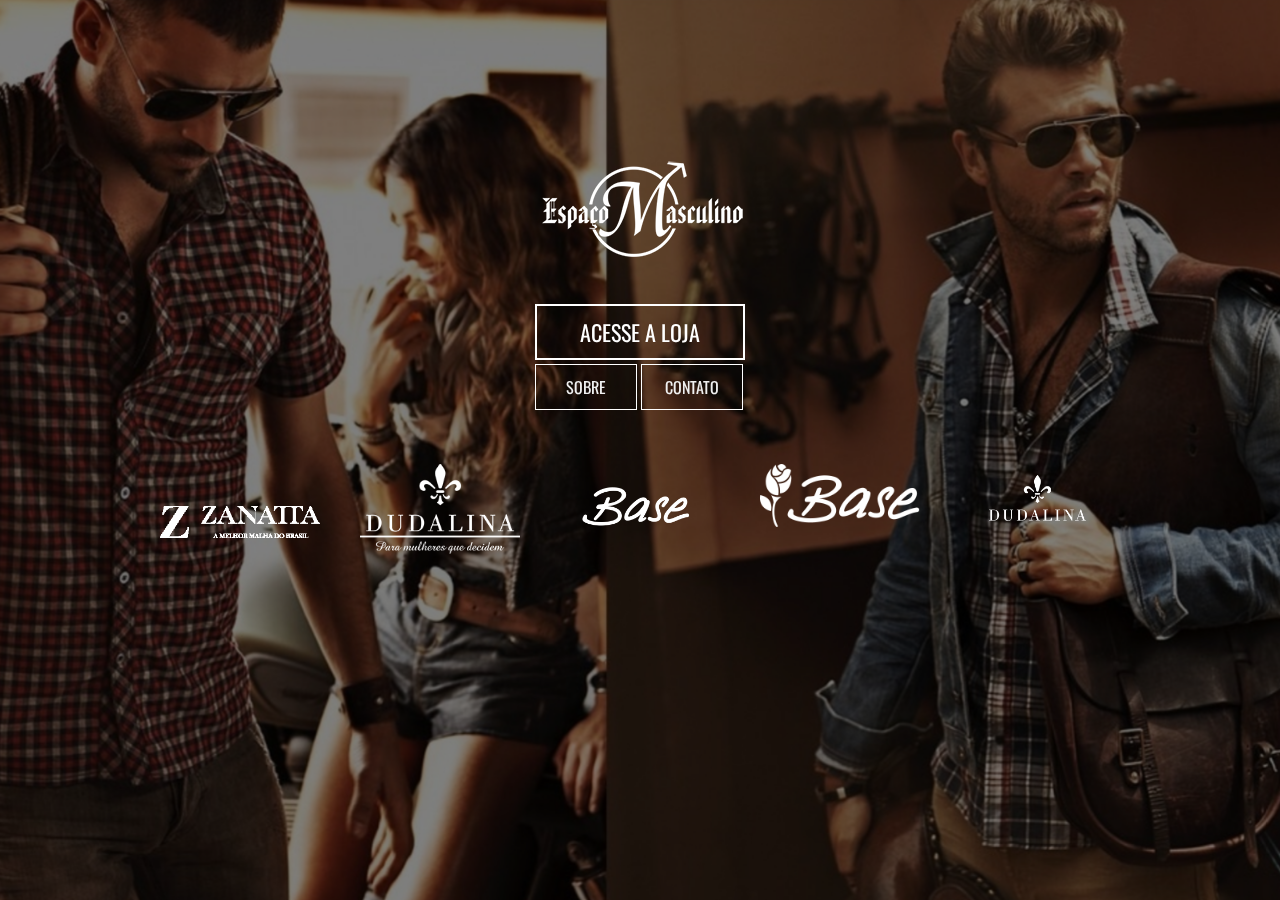
<file: index.html>
<!DOCTYPE html>
<html lang="en" class="no-js">
	<head>
		<meta charset="UTF-8" />
		<meta http-equiv="X-UA-Compatible" content="IE=edge,chrome=1"> 
		<meta name="viewport" content="width=device-width, initial-scale=1.0"> 
		<title>Espaço Masculino - Moda masculina do Esportivo ao Social | União da Vitória - PR</title>
		<meta name="description" content="Loja Espaço Masculino atua no segmento de roupas masculinas e femininas, atendendo do Esporte ao Casual e Social. Localizada em União da Vitória - PR." />
		<!--<meta name="keywords" content="" />-->
		<meta name="author" content="Espaço Masculino" />
		<meta name="robots" content="INDEX,FOLLOW">
		<link rel="shortcut icon" href="../favicon.ico">
		<link rel="stylesheet" type="text/css" href="archive/default.css" />
		<link rel="stylesheet" type="text/css" href="archive/component.css" />
		<link rel="stylesheet" type="text/css" href="archive/style-carousel.css" />
		<script src="archive/jquery-1.10.2.min.js"></script>
		<script src="archive/modernizr.custom.js"></script>
		<script src="archive/jquery.flexisel.js"></script>

		<script>
    
    jQuery(window).load(function() {
        jQuery("#marcas").flexisel(); 
	        jQuery("#marcas").flexisel({
	         visibleItems: 5,
	         animationSpeed: 200,
	         autoPlay: true,
	         autoPlaySpeed: 1500,
	         pauseOnHover: false,
	         clone:false,
	         enableResponsiveBreakpoints: true,
	         responsiveBreakpoints: {
	           portrait: {
	             changePoint:480,
	             visibleItems: 1
	           }, 
	           landscape: {
	             changePoint:640,
	             visibleItems: 2
	           },
	           tablet: {
	             changePoint:768,
	             visibleItems: 3
	           }
	         }
	        });
    	});

</script>

	</head>
	<body>
		<div class="mascara"></div>

		<div class="container">
			<header class="clearfix">
				
			</header>	
			<div class="main">
				<ul id="cbp-bislideshow" class="cbp-bislideshow">
					<li><img src="archive/Banner4.jpg" alt="image04" alt='Espaço Masculino'/></li>
					<li><img src="archive/Banner5.jpg" alt="image05" alt='Espaço Masculino'/></li>
					<li><img src="archive/Banner1.jpg" alt="image01" alt='Espaço Masculino'/></li>
					<li><img src="archive/Banner2.jpg" alt="image02" alt='Espaço Masculino'/></li>
					<li><img src="archive/Banner3.jpg" alt="image03" alt='Espaço Masculino'/></li>
				</ul>
				
				<div class="painel-centro">

					<div class="logo">
						<img src="archive/logo-espacomasculino.png" title='Logo Espaço Masculino' alt="Espaço Masculino">
					</div>
					

					<a href="home">
						<div class="acesse" title='Loja Espaço Masculino'>Acesse a loja</div>
					</a>

					<div class="links-pag">

						<a href="sobre" title='Sobre | Espaço Masculino'>
							<div id="sobre-link">Sobre</div>
						</a>

						<a href="contato" title='Contato | Espaço Masculino'>
							<div id="contato-link">Contato</div>
						</a>

					</div>


					<div class="marcas">
						<ul id="marcas">
							<li><img src="marcas/logo-feminina.png" alt='Espaço Masculino'></li> 
							<li><img src="marcas/logo-base.png" alt='Espaço Masculino'></li>
							<li><img src="marcas/logo-base-feminina.png" alt='Espaço Masculino'></li>
							<li><img src="marcas/logo-dudalina.png" alt='Espaço Masculino'></li>
							<li><img src="marcas/logo-individual.png" alt='Espaço Masculino'></li>
							<li style='padding-top: 32px;'><img src="marcas/colcci.png" alt='Espaço Masculino'></li>
							<li><img src="marcas/fasalo.png" alt='Espaço Masculino'></li>
							<li style='padding-top: 38px;'><img src="marcas/ffidele.png" alt='Espaço Masculino'></li>
							<li style='padding-top: 38px;'><img src="marcas/gerardo.png" alt='Espaço Masculino'></li>
							<li><img src="marcas/highstil.png" alt='Espaço Masculino'></li>
							<li style='padding-top: 30px;'><img src="marcas/ogochi.png" alt='Espaço Masculino'></li>
							<li><img src="marcas/poggio.png" alt='Espaço Masculino'></li>
							<li><img src="marcas/raffer.png" alt='Espaço Masculino'></li>
							<li style='padding-top: 42px;'><img src="marcas/zanatta-logo.png" alt='Espaço Masculino'></li>
						</ul>
					</div>

				</div>


				

			</div>
		</div>
		<!-- imagesLoaded jQuery plugin by @desandro : https://github.com/desandro/imagesloaded -->
		<script src="archive/jquery.imagesloaded.min.js"></script>
		<script src="archive/cbpBGSlideshow.min.js"></script>
		<script>
			$(function() {
				cbpBGSlideshow.init();
			});
		</script>
	</body>
</html>
</file>
<file: archive/default.css>
/* General Demo Style */
@import url(http://fonts.googleapis.com/css?family=Lato:300,400,700);
@import url(http://fonts.googleapis.com/css?family=Oswald);

body, html { font-size: 100%; 	padding: 0; margin: 0;}

/* Reset */
*,
*:after,
*:before {
	-webkit-box-sizing: border-box;
	-moz-box-sizing: border-box;
	box-sizing: border-box;
}

/* Clearfix hack by Nicolas Gallagher: http://nicolasgallagher.com/micro-clearfix-hack/ */
.clearfix:before,
.clearfix:after {
	content: " ";
	display: table;
}

.clearfix:after {
	clear: both;
}

body {
    font-family: 'Lato', Calibri, Arial, sans-serif;
    color: #47a3da;
    text-align: center;
}

a {
	color: #f0f0f0;
	text-decoration: none;
}

a:hover {
	color: #000;
}

.mascara{
	width: 100%;
	height: 100%;
	position: absolute;
	background: rgba(0,0,0,0.5);
}

.painel-centro{
	max-width: 210px;
	min-height: 500px;
	position: relative;
	margin: 0 auto;
	margin-top: 12%;
}

.logo{
	width: auto;
	margin: 0 auto;
	position: absolute;
	z-index: 2;
	text-align: center;
}

.marcas{
	max-width: 1000px;
	height: 200px;
	position: absolute;
	z-index: 2;
	bottom: 0;
	left: 50%;
	margin-left: -500px;
}

#marcas{
	position: relative;

}

#marcas li{
	width: 130px;
	min-height: 90px;
}

.acesse{
	border: 2px solid #fff;
	color: #fff;
	position: absolute;
	margin-top: 150px;
	width: 210px;
	padding: 10px 20px;
	font-size: 22px;
	text-transform: uppercase;
	font-family: Oswald, arial, sans-serif;
}

.acesse:hover, #sobre-link:hover, #contato-link:hover{
	background: #fff;
	color: #000;
}

.links-pag{
	width: 210px;
	height: auto;
	display: inline-block;
	margin-top: 210px;
}

#sobre-link{
	margin-right: 2px;
}

#contato-link{
	margin-left: 2px;
}

#sobre-link, #contato-link{
	width: 102px;
	float: left;
	padding: 10px 20px;
	font-size: 16px;
	text-transform: uppercase;
	border: 1px solid #fff;
	font-family: Oswald, arial, sans-serif;
}
</file>
<file: archive/component.css>
@font-face {
	font-family: 'entypo';
	src:url('../fonts/controls/entypo.eot');
	src:url('../fonts/controls/entypo.eot?#iefix') format('embedded-opentype'),
		url('../fonts/controls/entypo.woff') format('woff'),
		url('../fonts/controls/entypo.ttf') format('truetype'),
		url('../fonts/controls/entypo.svg#entypo') format('svg');
	font-weight: normal;
	font-style: normal;
}

.cbp-bislideshow {
	list-style: none;
	width: 100%;
	height: 100%;
	position: fixed;
	top: 0;
	left: 0;
	z-index: -1;
	padding: 0;
	margin: 0;
}

.cbp-bislideshow li {
	position: absolute;
	width: 101%;
	height: 101%;
	top: -0.5%;
	left: -0.5%;
	opacity: 0;
	-webkit-transition: opacity 1s;
	-moz-transition: opacity 1s;
	transition: opacity 1s;
}

/* If background-size supported we'll add the images to the background of the li */

.backgroundsize .cbp-bislideshow li {
	-webkit-background-size: cover;
	-moz-background-size: cover;
	background-size: cover;
	background-position: center center;
}

/* ...and hide the images */
.backgroundsize .cbp-bislideshow li img {
	display: none;
}

.cbp-bislideshow li img {
	display: block;
	width: 100%;
}

.cbp-bicontrols {
	position: fixed;
	width: 300px;
	height: 100px;
	margin: -50px 0 0 -150px;
	top: 50%;
	left: 50%;
}

.cbp-bicontrols span {
	float: left;
	width: 100px;
	height: 100px;
	position: relative;
	cursor: pointer;
}

.cbp-bicontrols span:before {
	position: absolute;
	width: 100%;
	height: 100%;
	top: 0;
	left: 0;
	text-align: center;
	font-family: 'entypo';
	speak: none;
	font-style: normal;
	font-weight: normal;
	font-variant: normal;
	text-transform: none;
	line-height: 100px;
	font-size: 80px;
	color: #fff;
	-webkit-font-smoothing: antialiased;
	opacity: 0.7;
}

.cbp-bicontrols span:hover:before {
	opacity: 1;
}

.cbp-bicontrols span:active:before {
	top: 2px;
}

span.cbp-biplay:before {
	content: "\e002";
}

span.cbp-bipause:before {
	content: "\e003";
}

span.cbp-binext:before {
	content: "\e000";
}

span.cbp-biprev:before {
	content: "\e001";
}

.cbp-bicontrols span.cbp-binext {
	float: right;
}

/* Fallback */

.no-js.no-backgroundsize .cbp-bislideshow li:first-child {
	opacity: 1;
}

.no-js.backgroundsize .cbp-bislideshow li:first-child img {
	display: block;
}
</file>
<file: archive/style-carousel.css>
body {
background:#fff;
font-family:Arial, sans-serif;
}

p {
margin-bottom:20px;
}

.clearout {
height:20px;
clear:both;
}

#flexiselDemo1, #flexiselDemo2, #flexiselDemo3 {
display:none;
}

.nbs-flexisel-container {
    position:relative;
    max-width:100%;
}
.nbs-flexisel-ul {
    position:relative;
    width:9999px;
    margin:0px;
    padding:0px;
    list-style-type:none;   
    text-align:center;  
}

.nbs-flexisel-inner {
    overflow:hidden;
    float:left;
    width:100%;
}

.nbs-flexisel-item {
    float:left;
    margin:0px;
    padding:0px;
    cursor:pointer;
    position:relative;
    line-height:0px;
}
.nbs-flexisel-item img {
    width: 100%;
    cursor: pointer;
    position: relative;
    margin-top: 10px;
    margin-bottom: 10px;
    max-width:160px;
    max-height:90px;
}

/*** Navigation ***/

.nbs-flexisel-nav-left,
.nbs-flexisel-nav-right {
    width: 22px;
    height: 22px; 
    position: absolute;
    cursor: pointer;
    z-index: 100;
    opacity: 0.5;
}

.nbs-flexisel-nav-left {
    left: 10px;
    /*background: url(prev.png) no-repeat;*/
}

.nbs-flexisel-nav-right {
    right: 5px;
    /*background: url(next.png) no-repeat;*/
}
</file>
